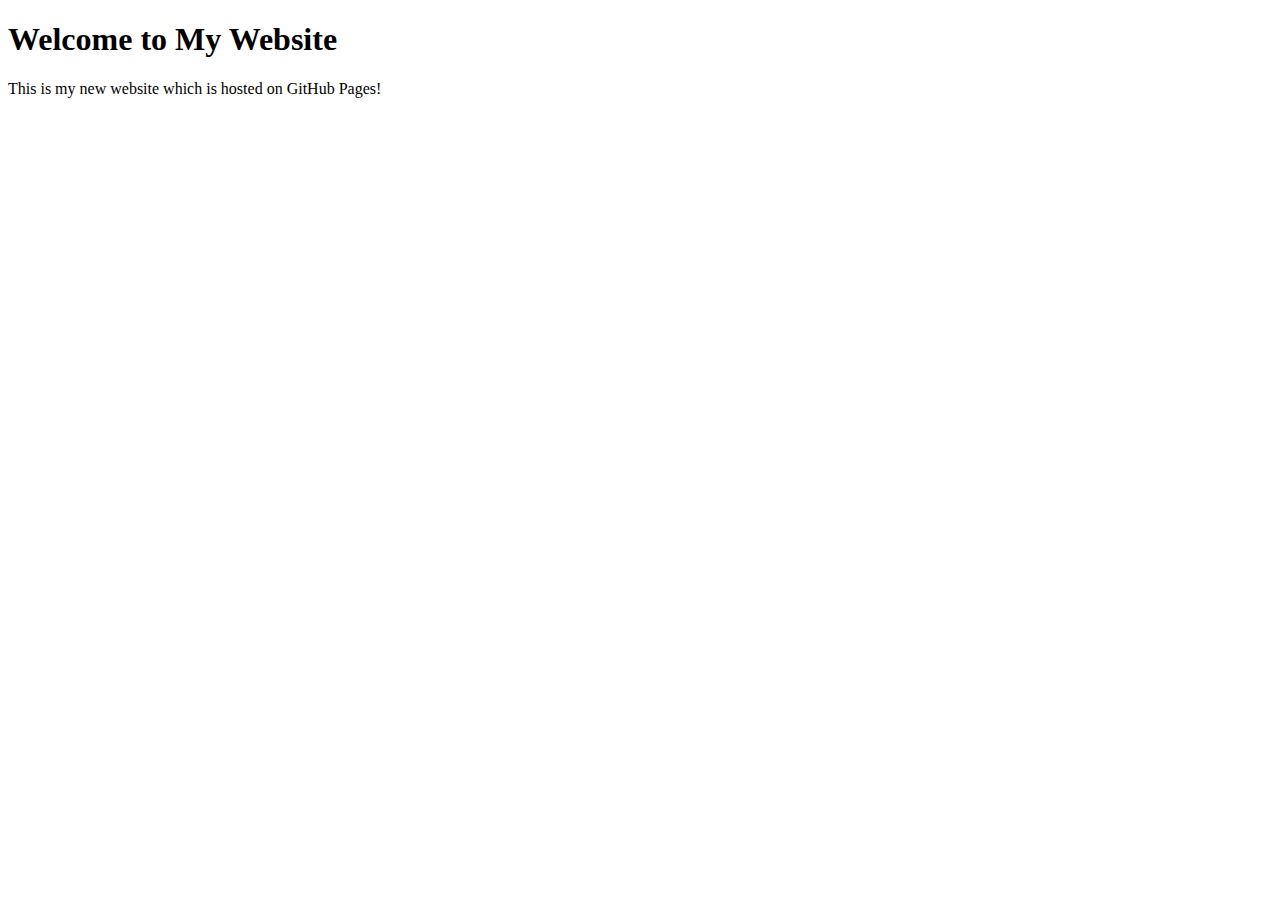
<file: main.html>
<!DOCTYPE html>
<html lang="en">
  <head>
    <meta charset="UTF-8">
    <meta name="viewport" content="width=device-width, initial-scale=1.0">
    <meta http-equiv="X-UA-Compatible" content="ie=edge">
    <title>My Website</title>
  </head>
  <body>
    <main>
        <h1>Welcome to My Website</h1>  
        <p>This is my new website which is hosted on GitHub Pages!</p>
    </main>
  </body>
</html>
</file>
